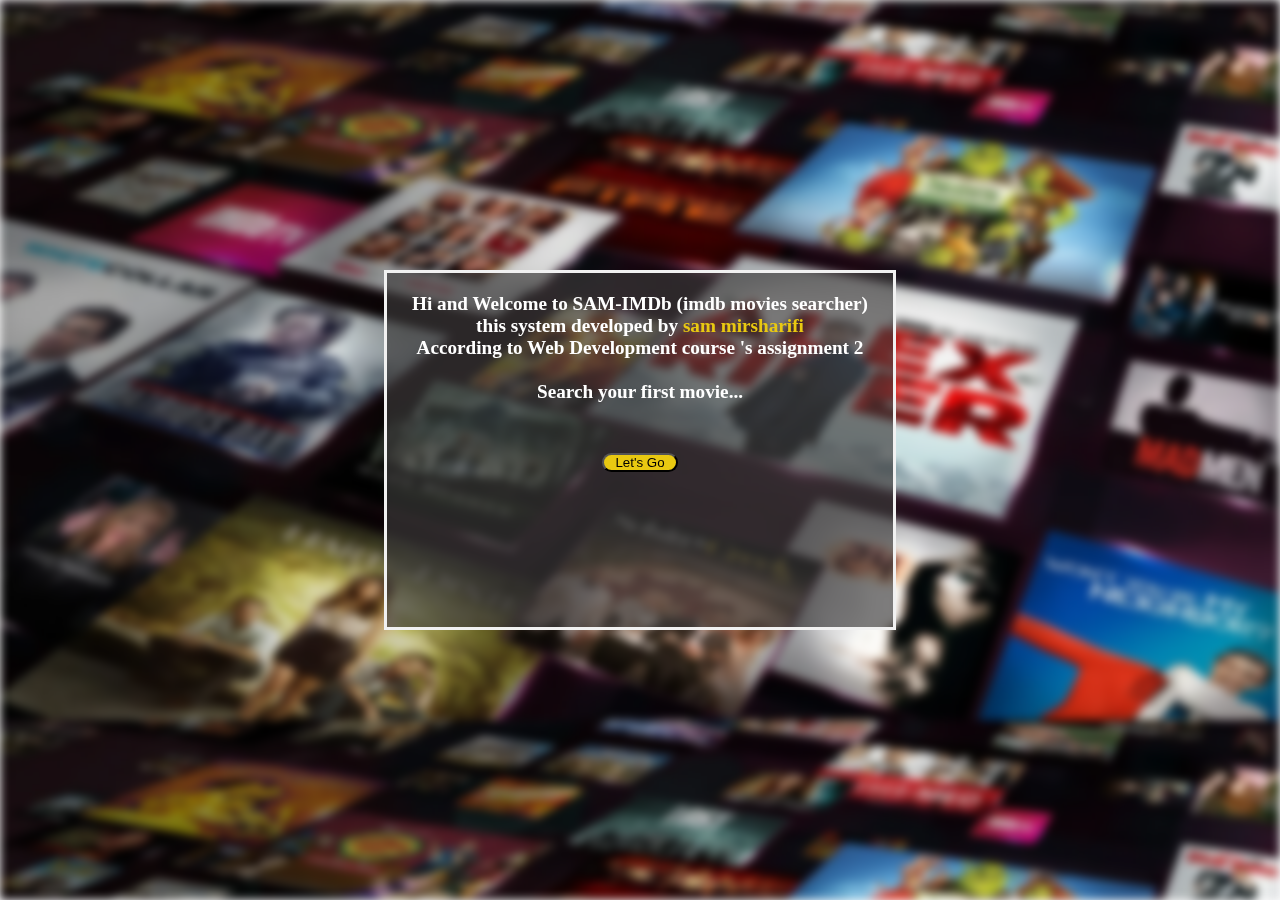
<file: index.html>
<!DOCTYPE html>
<html lang="en" >
    <head>
        <meta charset="UTF-8">
        <meta http-equiv="X-UA-Compatible" content="IE=edge">
        <meta name="viewport" content="width=device-width, initial-scale=1.0">
        <link rel="stylesheet" href="style.css">
        <script type="text/javascript" src="manager.js"></script>  
        <title>IMDB</title>
        <style>


        .background-image {
        position: fixed;
        left: 0;
        right: 0;
        z-index: 1;
        display: block;
        background-image: url('./images/main_page_wallpaper.webp');
        width: 100%;
        height: 100%;
        -webkit-filter: blur(5px);
        -moz-filter: blur(5px);
        -o-filter: blur(5px);
        -ms-filter: blur(5px);
        filter: blur(5px);
        }
        
        .bg-text {
        background-color: rgb(0,0,0); /* Fallback color */
        background-color: rgba(0,0,0, 0.4); /* Black w/opacity/see-through */
        color: white;
        font-weight: bold;
        border: 3px solid #f1f1f1;
        position: absolute;
        top: 50%;
        left: 50%;
        transform: translate(-50%, -50%);
        z-index: 2;
        width: 40%;
        height: 40%;
        padding: 20px;
        text-align: center;
        background-color: rgba(59, 58, 57, 0.664);
        font-family: "Times New Roman", Times, serif;
        font-size: larger;
}


        </style>
      </head>
      
<body>
    <div class="background-image"></div>
    <div class="bg-text">
        Hi and Welcome to SAM-IMDb (imdb movies searcher)<br>
        this system developed by <a href="https://github.com/sammirsharifi" style="color: #e9c911;" >sam mirsharifi</a><br>
        According to Web Development course 's assignment 2<br><br>
        Search your first movie...

        <form  action="./mainPage.html" style="position: absolute ; left:0;right:0;top: 50%; width: 100%;">
            <input type="submit" value="Let's Go" style="border-radius: 12px; background-color: #e9c911; width:15%">
          </form>   
       
       </div>


</body>
</html>
</file>
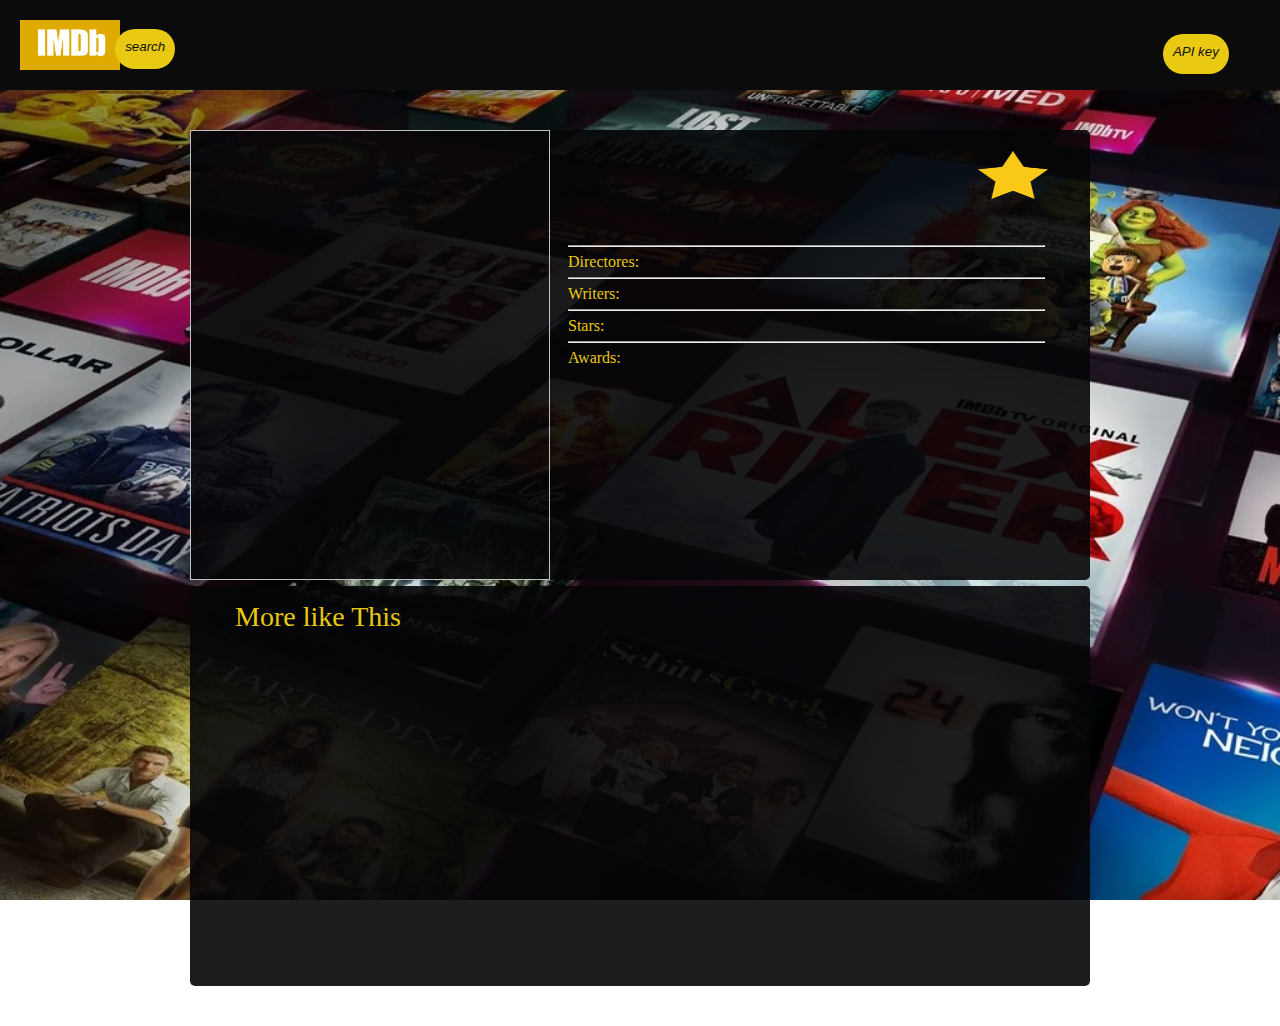
<file: mainPage.html>
<!DOCTYPE html>
<html lang="en">

<head>
  <meta charset="UTF-8">
  <meta http-equiv="X-UA-Compatible" content="IE=edge">
  <meta name="viewport" content="width=device-width, initial-scale=1.0">
  <link rel="stylesheet" href="style.css">
  <script type="text/javascript" src="manager.js"></script>  
  <title>IMDB</title>
  <style>
    body {
      background-image: url('./images/main_page_wallpaper.webp');
      background-repeat: no-repeat;
      background-position: center center;
      background-attachment: fixed;
      background-size: cover;
    }
  </style>
</head>

<body>
  <script>
    window.onload = function(){
      search_movie('joker');
      return false;
    }
    </script>

  <nav class="navbar">
    <!-- LOGO -->
    <img src="./images/imdb_logo.jpg" class="logo-image">

    <!--search box-->
      <form   class="searchBox" , onsubmit="search_movie(null);return false;">
            <input id="search" class="searchInput"type="text" name="" placeholder="Search imdb...">
            <button class="searchButton">
                <i class="material-icons">
                    search
                </i>
            </button></form>
    <!--API key box-->

    <form class="apiBox" onsubmit="set_API_Key();return false;" >
      <input id="apikey" class="apiInput"type="text"  placeholder="API key....">
      <button class="apiButton", >
          <i class="material-icons">
              API key
          </i>
      </button></form>
</div>


    </nav>

    <div class="movie-card">
  
      <div class="container">
        <div class="filmCover"><img id="cover" style="border: none; width: 100%; height: 100%;"></div>

          
          <div class="details">
          
            <div class="title1" > <span id="film_title"></span></div>
            <div class="title2"> <p id="film_year_mins"></div>
            <img src="./images/star.jpg" class="star">
            <div class="score"><span id="score-val"></span></div>  
            
          </div> <!-- end details -->
          <div class="tags" id="tags">
                         
          </div>

          <div class="description">
            <p style="color: aliceblue;" id="descript"></p>
            <hr>
            <p style="color: aliceblue;" ><span style="color:#e9c911;">Directores: </span><span id="directors"></span></p>
            <hr>
            <p style="color: aliceblue;" ><span style="color:#e9c911;">Writers: </span><span id="writers"></span></p>
            <hr>
            <p style="color: aliceblue;" ><span style="color:#e9c911;">Stars: </span><span id="stars"></span></p>
            <hr>
            <p style="color:#e9c911;" ><span style="color:#e9c911;">Awards: </span><span id="awards" ></span></p>
          </div>
      </div> <!-- end container -->
      
      <div class="recommend_container">

        <div><p class ="recommend_title">More like This</p> </div>
        <div class="recommend_film_container",id="similar_films">
          
        </div>
        </div>
      </div>
    </div> <!-- end movie-card -->


  
</body>

</html>
</file>
<file: style.css>
/* UTILITIES */
* {
    margin: 0;
    padding: 0;
    box-sizing: border-box;
    }
    
    body {
    font-family: cursive;
    }
    
    a {
    text-decoration: none;
    }
    
    li {
    list-style: none;

    }



    .searchBox {
        position: absolute;
        top: 1%;
        left: 9%;
        transform:  translate(0%,50%);
        background: #e9c911;
        height: 40px;
        border-radius: 40px;
        padding: 10px;
    
    }
    
    .searchBox:hover > .searchInput {
        width: 240px;
        padding: 0 6px;
    }
    
    .searchBox:hover > .searchButton {
        color: #e9c911;
    }
    
    .searchButton {
        color: #10100f;
        border:none;
        background: #e9c911;
        display: flex;
        justify-content: center;
        align-items: center;
        transition: 0.4s;
    }
    
    .searchInput {
        border:none;
        background: none;
        outline:none;
        float:right;
        padding: 0;
        color: black;
        font-size: 16px;
        transition: 0.4s;
        line-height: 40px;
        width: 0px;
    
    }
    
    @media screen and (max-width: 620px) {
    .searchBox:hover > .searchInput {
        width: 150px;
        padding: 0 6px;
    }
    }


    .apiBox {
        position: absolute;
        top: 6%;
        right: 4%;
        transform:  translate(0%,-50%);
        background: #e9c911;
        height: 40px;
        border-radius: 40px;
        padding: 10px;
    
    }
    
    .apiBox:hover > .apiInput {
        width: 240px;
        padding: 0 6px;
    }
    
    .apiBox:hover > .apiButton {
        color: #e9c911;
    }
    
    .apiButton {
        color: #10100f;
        border:none;
        background: #e9c911;
        display: flex;
        justify-content: center;
        align-items: center;
        transition: 0.4s;
    }
    
    .apiInput {
        border:none;
        background: none;
        
        outline:none;
        float:right;
        padding: 0;
        color: black;
        font-size: 16px;
        transition: 0.4s;
        line-height: 40px;
        width: 0px;
    
    }
    
    @media screen and (max-width: 620px) {
    .apiBox:hover > .apiInput {
        width: 150px;
        padding: 0 6px;
    }
    }


    /* NAVBAR STYLING STARTS */
.navbar {
    display: flex;
    align-items: center;
    justify-content: space-between;
    padding: 20px;
    background-color: rgb(11, 11, 11);
    color: #fff;
    }
    


    .logo-image{

         width: 100px; 
         height: 50px; 
         display: block; 
         text-indent: -9999px;
    }




*, *:before, *:after {
  box-sizing: border-box;
}



.movie-card {
  font: 14px/22px 'Times New Roman', serif;
  color: #A9A8A3;
  padding: 40px 0;
 
  
}

.container {
  margin: 0 auto;
  width: 900px;
  height:450px;
  background: #050508e7;
  border-radius: 5px;
  position: relative;


}

.recommend_container {
  margin: auto;
  margin-top: 0.5%;
  width: 900px;
  height:400px;
  background: #050508e7;
  border-radius: 5px;
  position: relative;


}

.recommend_title{
  position:absolute;
  z-index: 1;
  left:5%;
  top:5%;
  font-size: 2.0em;
  color: #e9c911;
  
  
}

.recommend_film_container{
  position:relative;
  top: 15%;
  width: 100%;
  height: 80%;

  
}

.recommend_film{

  position:relative;
  display: inline-block;
  margin-right: 2%;
  z-index: 10;
  width:22%;
  height: 100%;
  left: 2%;
  background-color:#474644;  
}


.recommend_film_poster_container{
  position: absolute;
  width:100%;
  height: 75%;


}

.recommend_film_poster_container img{
  position:absolute;
  overflow: hidden;
  object-fit: cover;
  width: 100%;
  height : 100%;
  top:0; left:0; bottom: 0;right:0%;
  
}

.recommend_film_info{
   position: relative;
   width: 100%;
   height: 25%;
   top:75%;
}

.recommend_film_info:hover{
  background-color:#5c4f03;
  
}
.recommend_film_info img{
  position: absolute;
  left:5%;top: 10%;
  width: 15%;height: 20%;
}

.recommend_film_info span{
  position: absolute;
  width:100%;
  left:20%;top: 10%;
}

.recommend_film_info_name{
  position: absolute;
  width: 100%;
  height: auto;
  top:50%;left:7%;
  color:#B1B0AC;
  font-size:large;
}

.recommend_film_info_name button{
  border-radius:50%;
  right: 5%;
  z-index: 1;

}

.filmCover {
  position:absolute;
  overflow: hidden;
  top:0; left:0; bottom: 0;right:60%;

    width: auto;
    height: auto;
  
    

}



.details {
  
  position:absolute;
  top:0;left:40%;bottom:70%;right:0;
  
  
  .title1 {
    top: 20% ;left: 5% ;right: 25%;;
    color:orange;
    font-weight: 900;
    font-size: 25px;
    position: relative ;
    
  }

  .title2 {  
    top: 25% ;left: 5%;right:25%;
    position: relative ;  
    color: #C7C1BA;
    font-size: 15px;    
    font-weight: 900;
    margin-bottom: 15px;
  }

  .star{
    position: absolute;
    top: 15%;right: 5%;
    width: 100px;
    height:50px;
  }
  .score{
    position: absolute;
    top: 27%;right: -2%;
    width: 100px;
    height:50px;
    color:black;
    font-size: 17px;    
    font-weight: 750;

  }}

.tags{
  position:absolute;
  top:17%;left:40%;bottom:70%;right: 0;

}

.tag {
  position: relative;  
  top: 5% ;left: 5%;
  background: white;
  border-radius: 10px;
  padding: 3px 8px;
  font-size: 14px;
  margin-right: 4px;
  line-height: 35px;
  cursor: pointer;
  }

.tag:hover {
    background: #ddd;
  }

  




.description {
  position:absolute;
  overflow-x: hidden;
  top:25%;left:42%;right:5%;bottom: 20%;
  font-size: 16px;
  line-height: 26px;
  color: #B1B0AC;

  
}
hr { 
  color:white;
  margin-top:2px;
  margin-bottom:2px;
  margin-left: auto;
  margin-right: auto;
  border-style: inset;
  border-width: 1px;
}



.column1 {
  padding-left: 50px;
  padding-top: 120px;
  width: 220px;
  float: left;
  text-align: center;
}

.tag {
  background: white;
  border-radius: 10px;
  padding: 3px 8px;
  font-size: 14px;
  margin-right: 4px;
  line-height: 35px;
  cursor: pointer;
}

.tag:hover {
  background: #ddd;
}

.column2 {
  padding-left: 41px;
  padding-top: 30px;
  margin-left: 20px;
  width: 480px;
  float: left;
}
</file>
